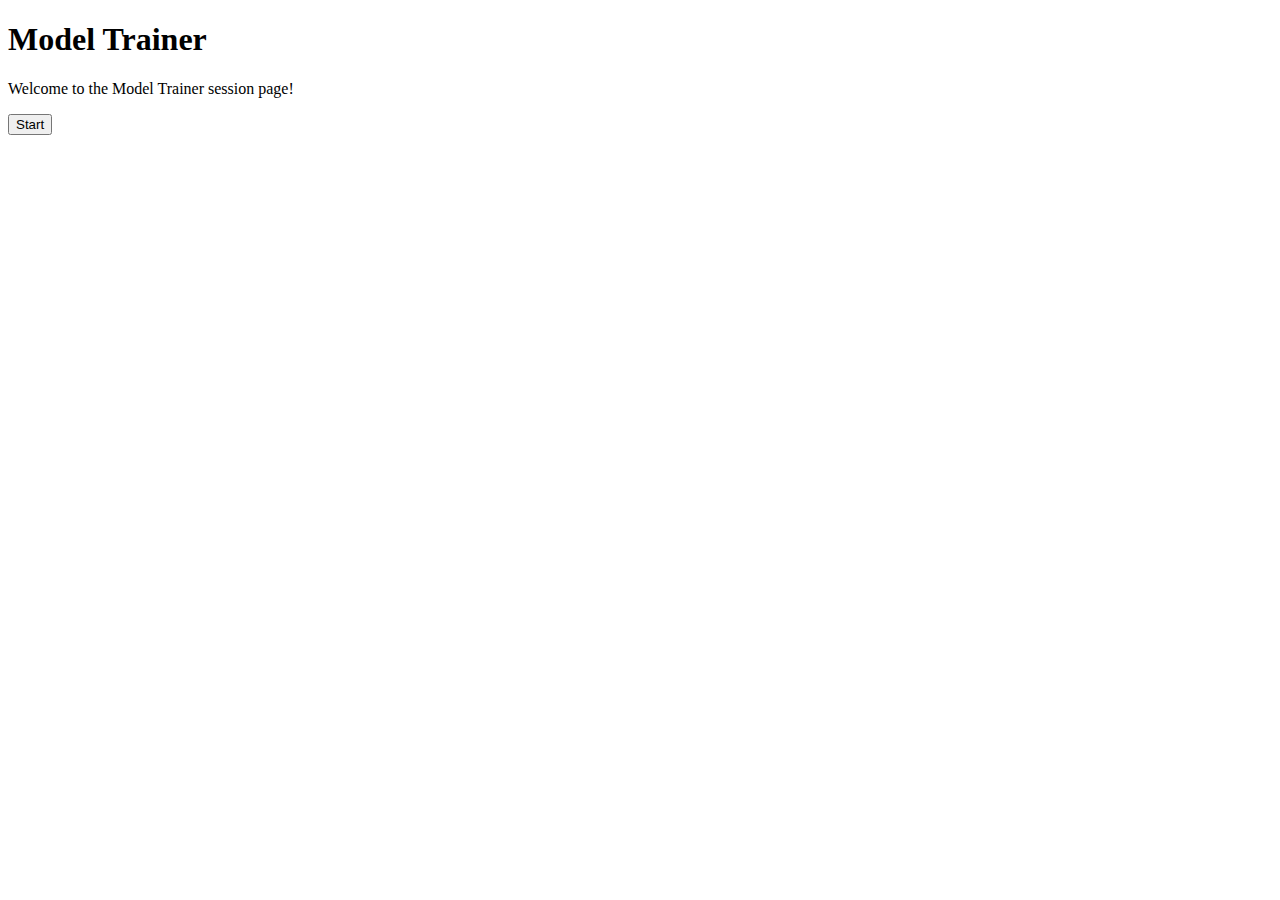
<file: templates/session.html>
<!DOCTYPE html>
<html lang="en">
<head>
    <meta charset="UTF-8">
    <title>Model Trainer - Session Page</title>
</head>
<body>
    <h1>Model Trainer</h1>
    <p>Welcome to the Model Trainer session page!</p>
    <form action="/" method="post">
        <input type="submit" value="Start">
        <input type="hidden" name="start_pressed" value="true">
    </form>
</body>
</html>
</file>
